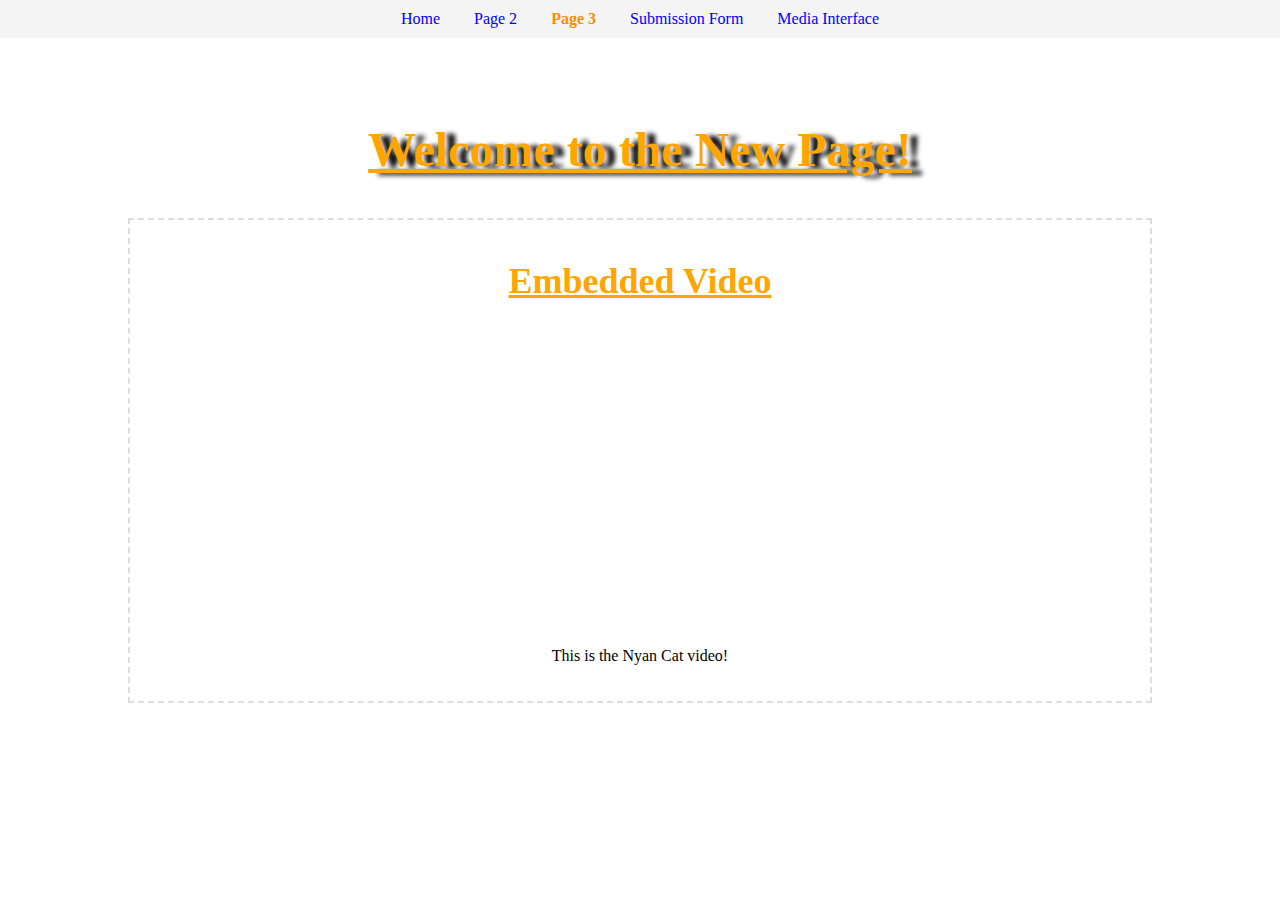
<file: page3.html>
<!DOCTYPE html>
<html lang="en">
<head>
    <meta charset="UTF-8">
    <meta name="viewport" content="width=device-width, initial-scale=1.0">
    <title>New Page</title>
    <link rel="stylesheet" href="styles.css">
</head>
<body>
    <div class="menu">
        <a href="index.html">Home</a>
        <a href="page2.html">Page 2</a>
        <a href="page3.html" class="active">Page 3</a>
        <a href="Submission-form.html">Submission Form</a>
        <a href="media.html">Media Interface</a>
    </div>
    <div class="container">
        <div class="animated-title">
            <h1>Welcome to the New Page!</h1>
        </div>

        <div class="video-placeholder">
            <h2>Embedded Video</h2>
            <iframe width="560" height="315" src="https://www.youtube.com/embed/2yJgwwDcgV8" 
                    title="Nyan Cat" frameborder="0" allow="accelerometer; autoplay; clipboard-write; 
                    encrypted-media; gyroscope; picture-in-picture" allowfullscreen></iframe>
            <p>This is the Nyan Cat video!</p>
        </div>
    </div>
</body>
</html>
</file>
<file: styles.css>
/* General body styling */
body {
    color: black;
    font-size: 16px;
    font-family: Times New Roman;
    margin: 0;
    padding: 0;
    box-sizing: border-box;
}

/* Menu styling */
.menu {
    background-color: #f4f4f4;
    padding: 10px;
    text-align: center;
}

.menu a {
    margin: 0 15px;
    color: blue;
    text-decoration: none;
    transition: color 0.3s ease; /* Smooth color transition */
}

.menu a:hover {
    text-decoration: underline;
}

.menu a.active {
    font-weight: bold;
    color: darkorange; /* Active link color */
}

/* Container for overall layout */
.container {
    width: 80%;
    margin: 0 auto;
    padding: 30px; /* Increased padding for better spacing */
}

/* Animated title styling */
.animated-title {
    width: 100%;
    height: 150px; /* Fixed size for the animated title container */
    display: flex;
    justify-content: center;
    align-items: center;
    overflow: hidden;
    text-align: center;
}

/* Styling for headings */
h1 {
    color: orange;
    font-size: 48px;
    text-decoration: underline;
    text-shadow: 10px 2px 5px black;
    margin-bottom: 20px;
    animation: headerAnimation 5s infinite;
}

h2 {
    color: orange;
    font-size: 36px;
    text-decoration: underline;
    margin-top: 20px;
    margin-bottom: 10px;
}

/* Keyframe for the header animation */
@keyframes headerAnimation {
    0% {
        color: orange;
        background-color: white;
        font-size: 48px;
    }
    50% {
        color: white;
        background-color: orange;
        font-size: 54px;
    }
    100% {
        color: orange;
        background-color: white;
        font-size: 48px;
    }
}

/* Button hover transition */
button {
    transition: background-color 0.3s ease, transform 0.3s ease, box-shadow 0.3s ease;
    padding: 10px 20px;
    border-radius: 5px;
    background-color: #007bff; /* Default button color */
    color: white;
    border: none;
    cursor: pointer;
}

button:hover {
    background-color: darkorange;
    transform: scale(1.1);  /* Slightly enlarge on hover */
    box-shadow: 0 4px 8px rgba(0, 0, 0, 0.2);  /* Subtle shadow on hover */
}

/* Image hover zoom effect */
.image-container img {
    transition: transform 0.3s ease;
}

.image-container img:hover {
    transform: scale(1.1);
}

/* Media Controls Styling */
.media-controls {
    display: flex;
    align-items: center;
    justify-content: center;
    margin: 20px 0;
}

button.play-button, button.pause-button, button.stop-button {
    padding: 12px 20px;
    margin: 0 10px;
    font-size: 18px;
    border: none;
    border-radius: 5px;
    cursor: pointer;
    background-color: #007bff; /* Default button color */
    color: white;
    transition: background-color 0.3s ease, transform 0.3s ease;
}

button.play-button:hover, 
button.pause-button:hover,
button.stop-button:hover {
    background-color: darkorange;
    transform: scale(1.1); /* Slightly enlarge on hover */
}

button:focus {
    outline: 2px solid orange; /* Highlight focus with orange outline */
}

/* Volume Control */
.volume-control {
    display: flex;
    align-items: center;
}

input[type="range"] {
    margin-left: 10px;
    transition: background-color 0.3s ease;
}

input[type="range"]:hover {
    background-color: #ffb74d;  /* Light orange when hovered */
}

/* Table Styling */
table {
    width: 100%;
    border-collapse: collapse;
    margin-top: 20px;
}

th, td {
    border: 1px solid #ddd;
    padding: 8px;
    text-align: left;
}

th {
    background-color: #f2f2f2;
}

/* Additional styles for page 3 elements */

/* Background color element */
.background-element {
    background-color: #e0f7fa; /* Light blue background */
    padding: 20px;
    border-radius: 8px;
    margin-bottom: 20px;
}

/* CSS shape (button) */
.css-shape {
    text-align: center;
    margin-bottom: 20px;
}

.css-shape button {
    padding: 10px 20px;
    background-color: orange; /* Button background color */
    color: white;
    border: none;
    border-radius: 5px;
    cursor: pointer;
    font-size: 16px;
}

.css-shape button:hover {
    background-color: darkorange; /* Button hover color */
}

/* Gradient element */
.gradient-element {
    background: linear-gradient(to right, #ffcc80, #ffab40); /* Orange gradient */
    padding: 20px;
    border-radius: 8px;
    margin-bottom: 20px;
    color: white; /* Text color in gradient section */
}

/* Video placeholder */
.video-placeholder {
    padding: 20px;
    border: 2px dashed #ddd; /* Dashed border for placeholder */
    text-align: center;
    margin-bottom: 20px;
}

/* Pseudo-class: visited (for example, if links were used) */
.menu a:visited {
    color: purple; /* Change color of visited links */
}
</file>
